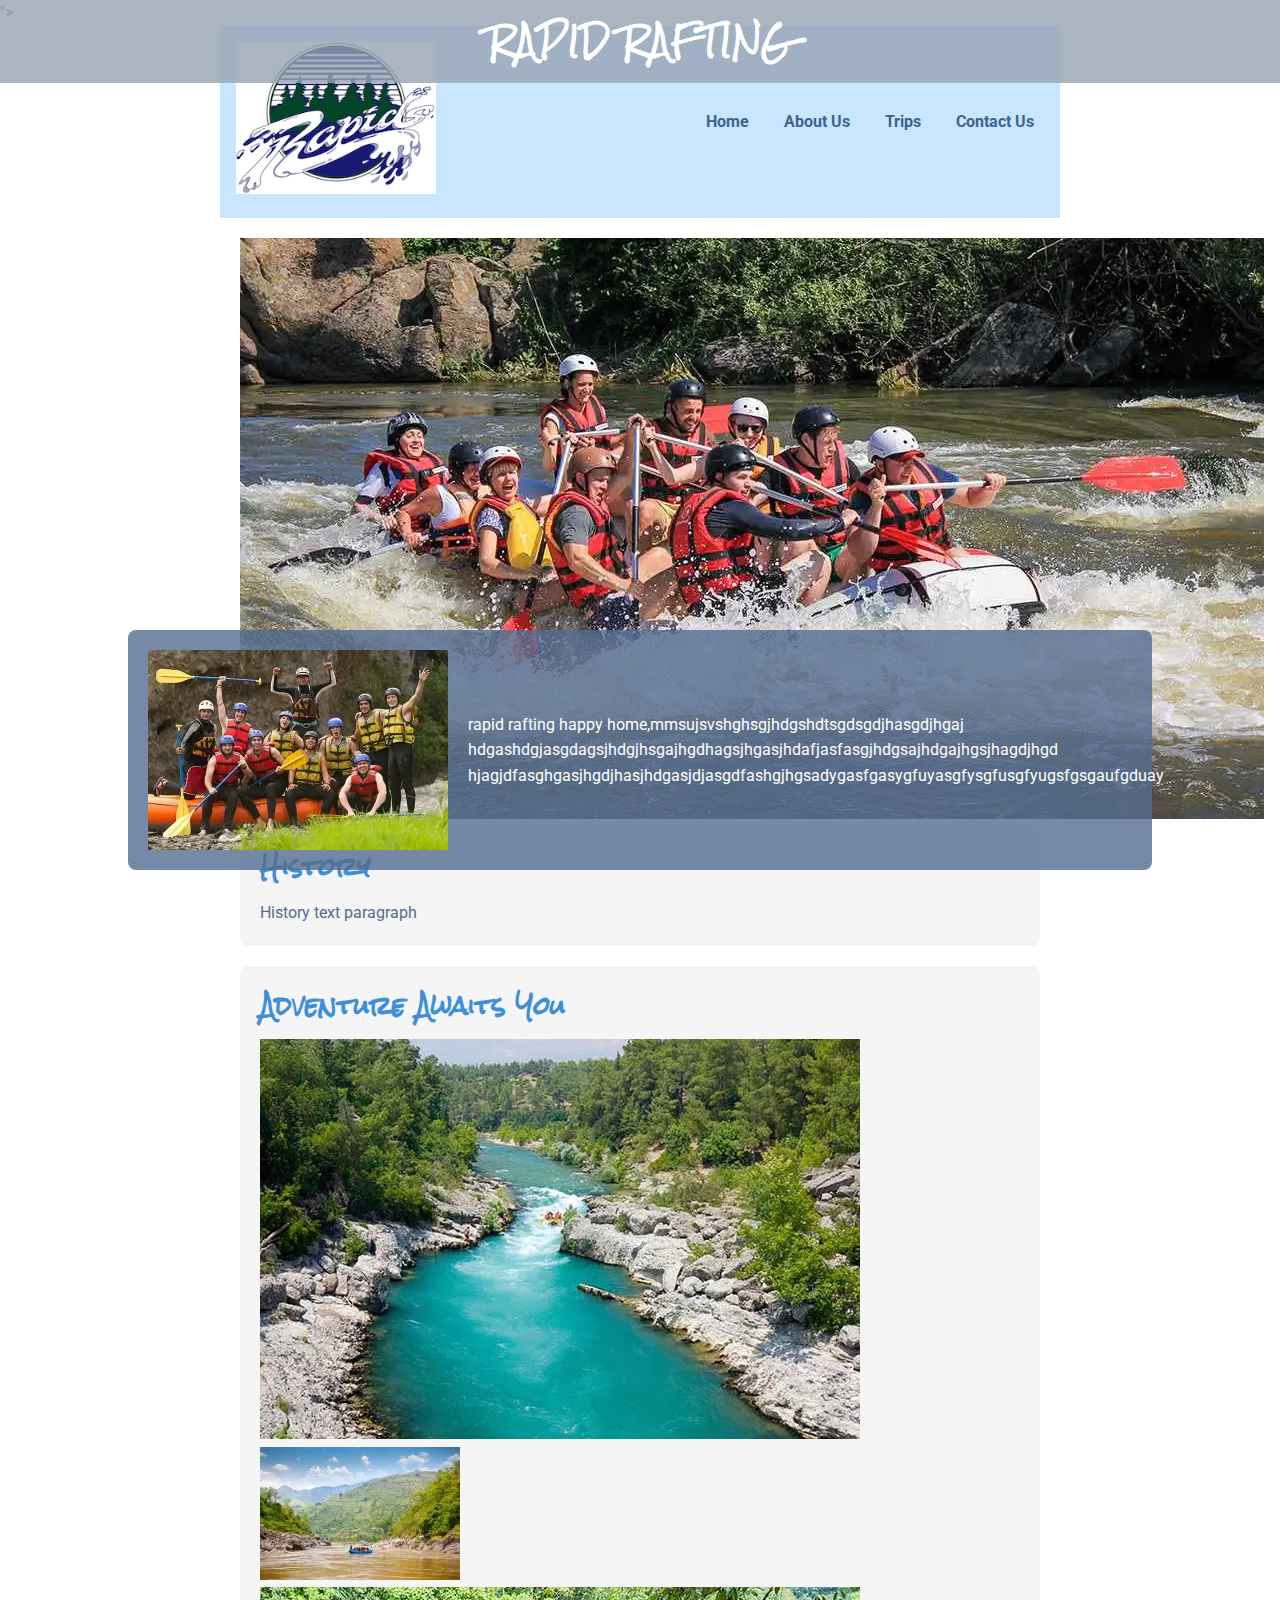
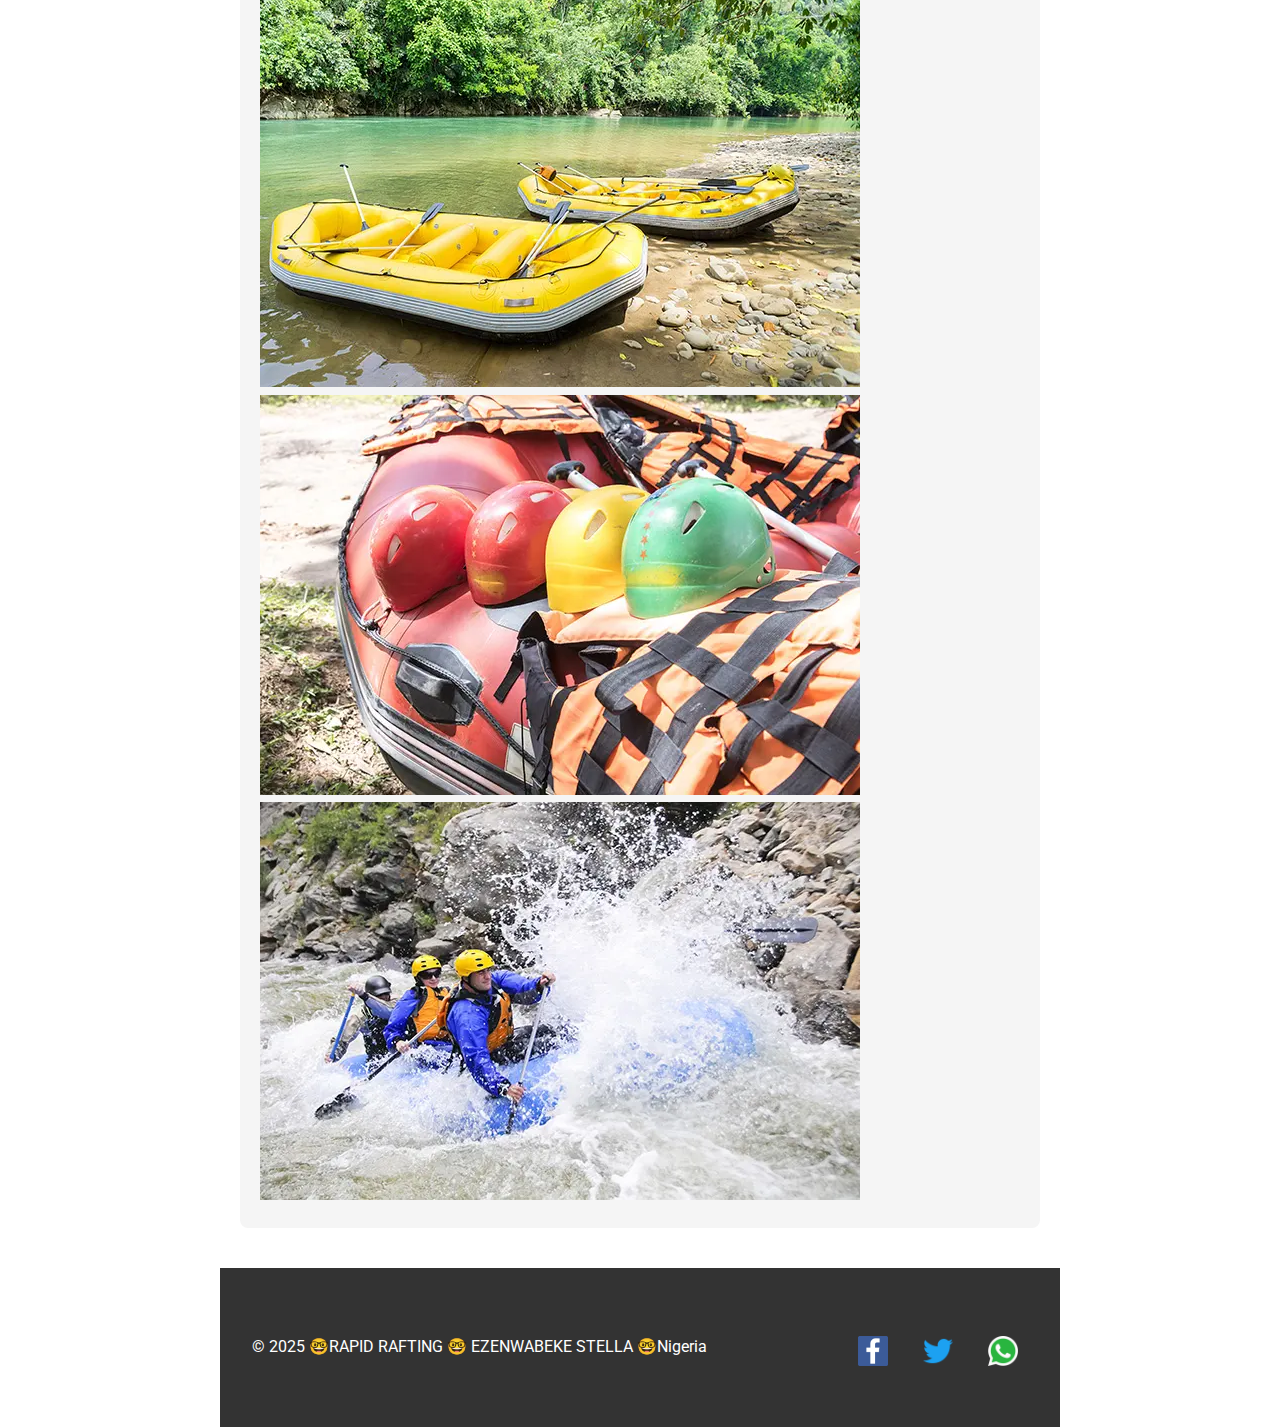
<file: wwr/about.html>
<!DOCTYPE html>
<html lang="en">
<head>
    <meta charset="UTF-8">
    <meta name="viewport" content="width=device-width, initial-scale=1.0">
    <title>Document</title>
    <link rel="stylesheet" href="styles/styles.css">
    <link rel="preconnect" href="https://fonts.googleapis.com">
    <link rel="preconnect" href="https://fonts.gstatic.com" crossorigin>
    <link href="https://fonts.googleapis.com/css2?family=Bitcount+Prop+Single:wght@100..900&family=Roboto&family=Rock+Salt&display=swap" rel="stylesheet">">
    <link rel="stylesheet" href="styles/rafting.css">
</head>
<body>
    <header>
        <div class="logo-box">
            <img src="images/wwr-image.webp" alt="RAPID logo" width="200">
        </div>
        <nav>
            <a href="index.html">Home</a>
            <a href="about.html">About Us</a>
            <a href="trips.html">Trips</a>
            <a href="contact.html">Contact Us</a>
        </nav>
    </header>
    <main>
        <div id="hero-box">
            <img src="images/rafting.webp" alt="hero logo desc">
            <h1> RAPID RAFTING</h1>
            <article>
                <img src="images/happyperson.webp" alt="Happy Client">
                <p> rapid rafting happy home,mmsujsvshghsgjhdgshdtsgdsgdjhasgdjhgaj
                    hdgashdgjasgdagsjhdgjhsgajhgdhagsjhgasjhdafjasfasgjhdgsajhdgajhgsjhagdjhgd
                    hjagjdfasghgasjhgdjhasjhdgasjdjasgdfashgjhgsadygasfgasygfuyasgfysgfusgfyugsfgsgaufgduay</p>
            </article>
            <section class="History">
                <h2> History</h2>
                <p> History text paragraph</p>
            </section>
            <section class="Adventure">
                <h2> Adventure Awaits You</h2>
                <img src="images/narrow-river.webp" alt="narrow-river">
                <img src="images/mountaintopview.webp" alt="mountaintopview">
                <img src="images/hugerafts.webp" alt="hugerafts">
                <img src="images/sturdygear.webp" alt="sturdygear">
                <img src="images/funteam.webp" alt="funteam">
            </section>
        </div>
    </main>
    <footer>
        <p>&copy; 2025 🤓RAPID RAFTING 🤓 EZENWABEKE STELLA 🤓Nigeria</p>
        <nav class="socialmedia">
            <a href="http://facebook.com">
                <img src="images/facebook-logo.webp" alt="facebook">
            </a>
            <a href="http://twitter.com">
                <img src="images/twitter-logo.webp" alt="twitter">
            </a><a href="http://whatsapp.com">
                <img src="images/whatsapp-logo.webp" alt="whatsapp">
            </a>
        </nav>
    </footer>
</body>
</html>
</file>
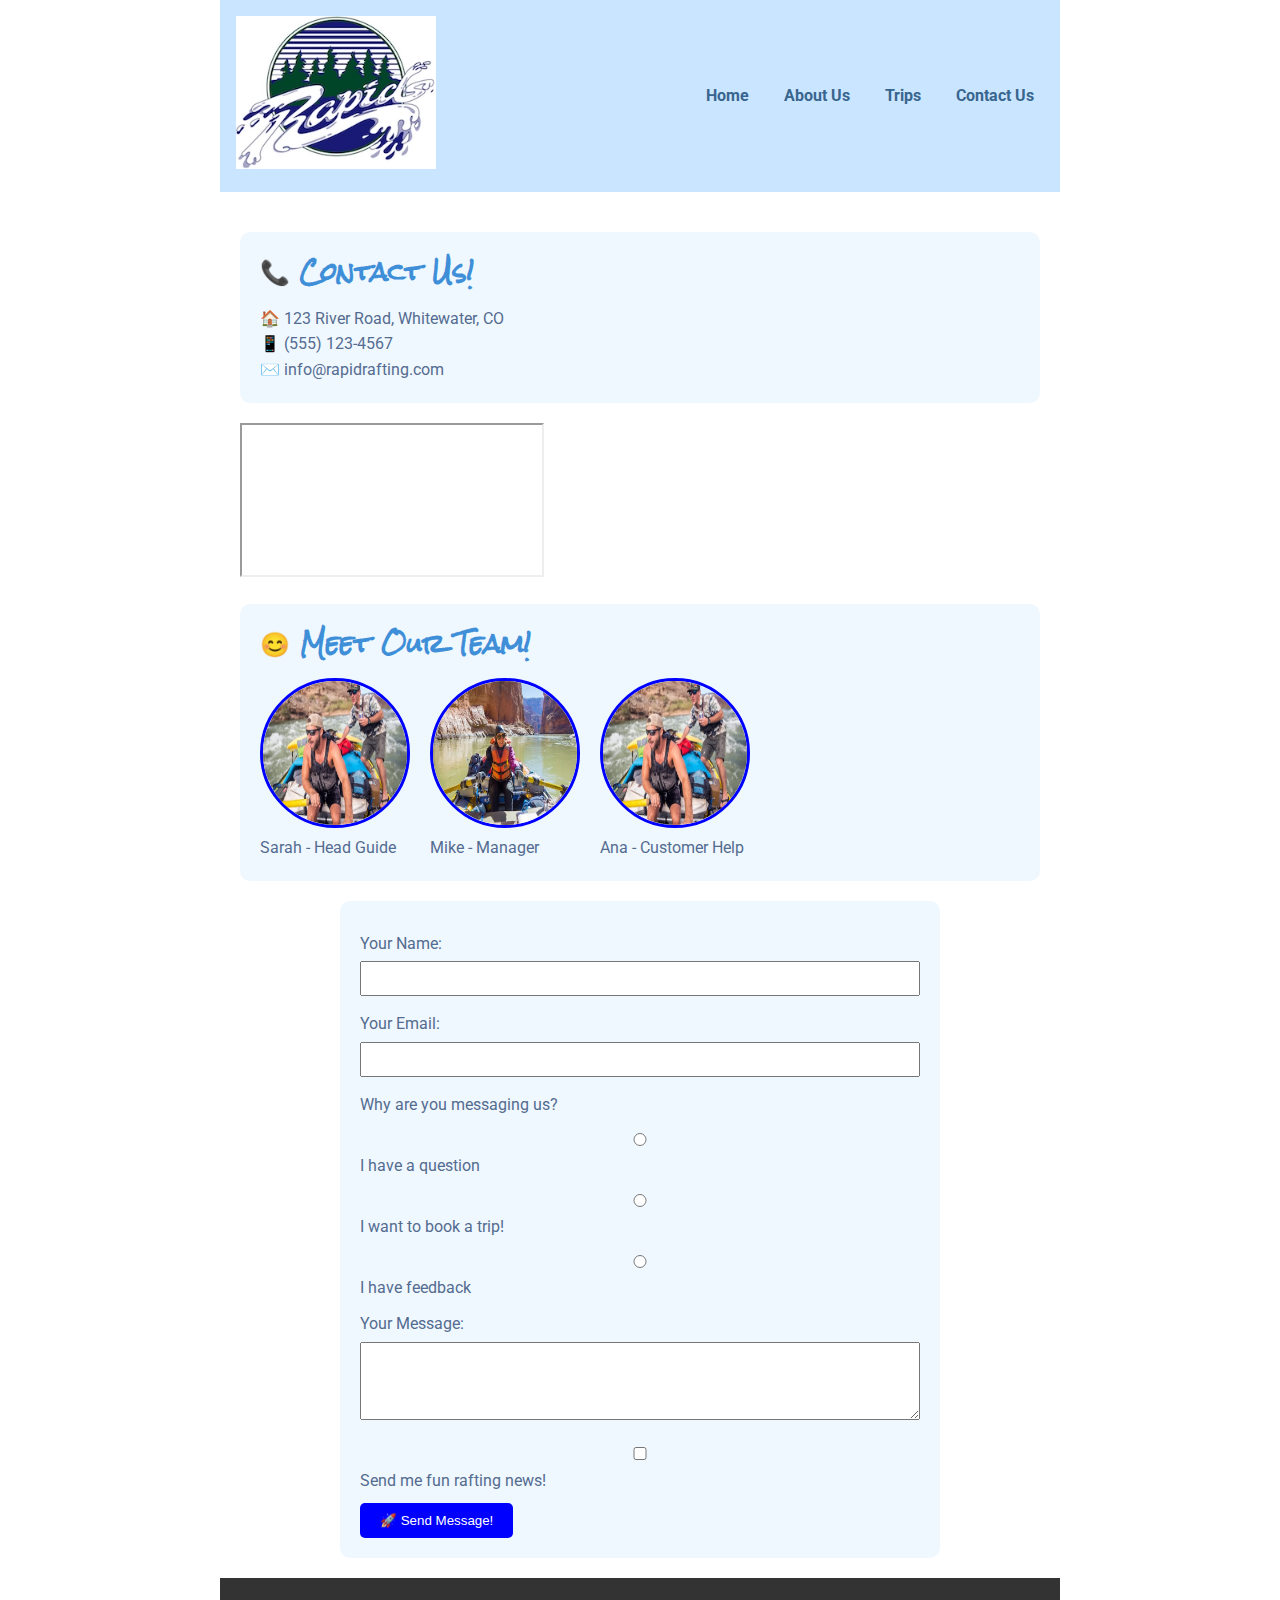
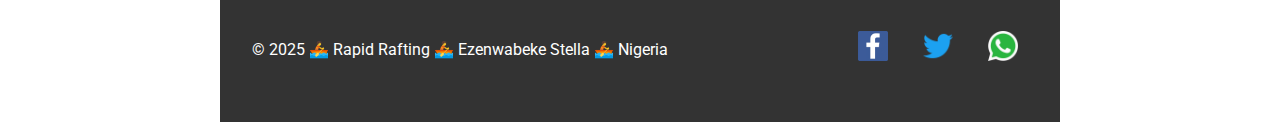
<file: wwr/contact.html>
<!DOCTYPE html>
<html lang="en">

<head>
    <meta charset="UTF-8">
    <meta name="viewport" content="width=device-width, initial-scale=1.0">
    <meta name="author" content="Ezenwabeke Stella">
    <title>Contact Us - Rapid Rafting</title>
    <meta name="description" content="Contact Rapid Rafting for questions, bookings, or just to say hello!">
    <link rel="stylesheet" href="styles/rafting.css">
    <link rel="preconnect" href="https://fonts.googleapis.com">
    <link rel="preconnect" href="https://fonts.gstatic.com" crossorigin>
    <link href="https://fonts.googleapis.com/css2?family=Rock+Salt&family=Roboto:wght@400;700&display=swap"
        rel="stylesheet">
</head>

<body>
    <header>
        <div class="logo-box">
            <img src="images/wwr-image.webp" alt="Rapid Rafting Logo" width="200">
        </div>
        <nav>
            <a href="index.html">Home</a>
            <a href="about.html">About Us</a>
            <a href="trips.html">Trips</a>
            <a href="contact.html">Contact Us</a>
        </nav>
    </header>
    <main>
        <section class="contact-info">
            <h2>📞 Contact Us!</h2>
            <p>🏠 123 River Road, Whitewater, CO</p>
            <p>📱 (555) 123-4567</p>
            <p>✉️ info@rapidrafting.com</p>
        </section>
        <div class="map">
            <iframe src="https://www.google.com/maps/embed?pb=!1m18!1m12!1m3!1d12345.678901234567!2d-106.12345678901234!3d38.98765432109876!2m3!1f0!2f0!3f0!3m2!1i1024!2i768!4f13.1!3m3!1m2!1s0x0%3A0x0!2zMzjCsDU5JzE1LjYiTiAxMDbCsDA3JzM0LjQiVw!5e0!3m2!1sen!2sus!4v1234567890123!5m2!1sen!2sus" allowfullscreen></iframe>
        </div>
        <section class="team">
            <h2>😊 Meet Our Team!</h2>
            <div class="team-photos">
                <figure>
                    <img src="images/guide 1.webp" alt="Sarah the Guide">
                    <figcaption>Sarah - Head Guide</figcaption>
                </figure>
                <figure>
                    <img src="images/guide 2.webp" alt="Mike the Manager">
                    <figcaption>Mike - Manager</figcaption>
                </figure>
                <figure>
                    <img src="images/guide 1.webp" alt="Ana the Helper">
                    <figcaption>Ana - Customer Help</figcaption>
                </figure>
            </div>
        </section>
        <form>
            <label>Your Name: <input type="text" name="name" required></label>
            <label>Your Email: <input type="email" name="email" required></label>
        
            <p>Why are you messaging us?</p>
            <label><input type="radio" name="reason" value="question"> I have a question</label>
            <label><input type="radio" name="reason" value="booking"> I want to book a trip!</label>
            <label><input type="radio" name="reason" value="feedback"> I have feedback</label>
        
            <label>Your Message: <textarea name="message" rows="4"></textarea></label>
        
            <label><input type="checkbox" name="newsletter"> Send me fun rafting news!</label>
        
            <button type="submit">🚀 Send Message!</button>
        </form>
    </main>
    <footer>
        <p>&copy; 2025 🚣 Rapid Rafting 🚣 Ezenwabeke Stella 🚣 Nigeria</p>
        <nav class="sociallinks">
            <a href="https://facebook.com" target="_blank">
                <img src="images/facebook-logo.webp" alt="Facebook" width="30">
            </a>
            <a href="https://twitter.com" target="_blank">
                <img src="images/twitter-logo.webp" alt="Twitter" width="30">
            </a>
            <a href="https://whatsapp.com" target="_blank">
                <img src="images/whatsapp-logo.webp" alt="WhatsApp" width="30">
            </a>
        </nav>
    </footer>
</body>

</html>
</file>
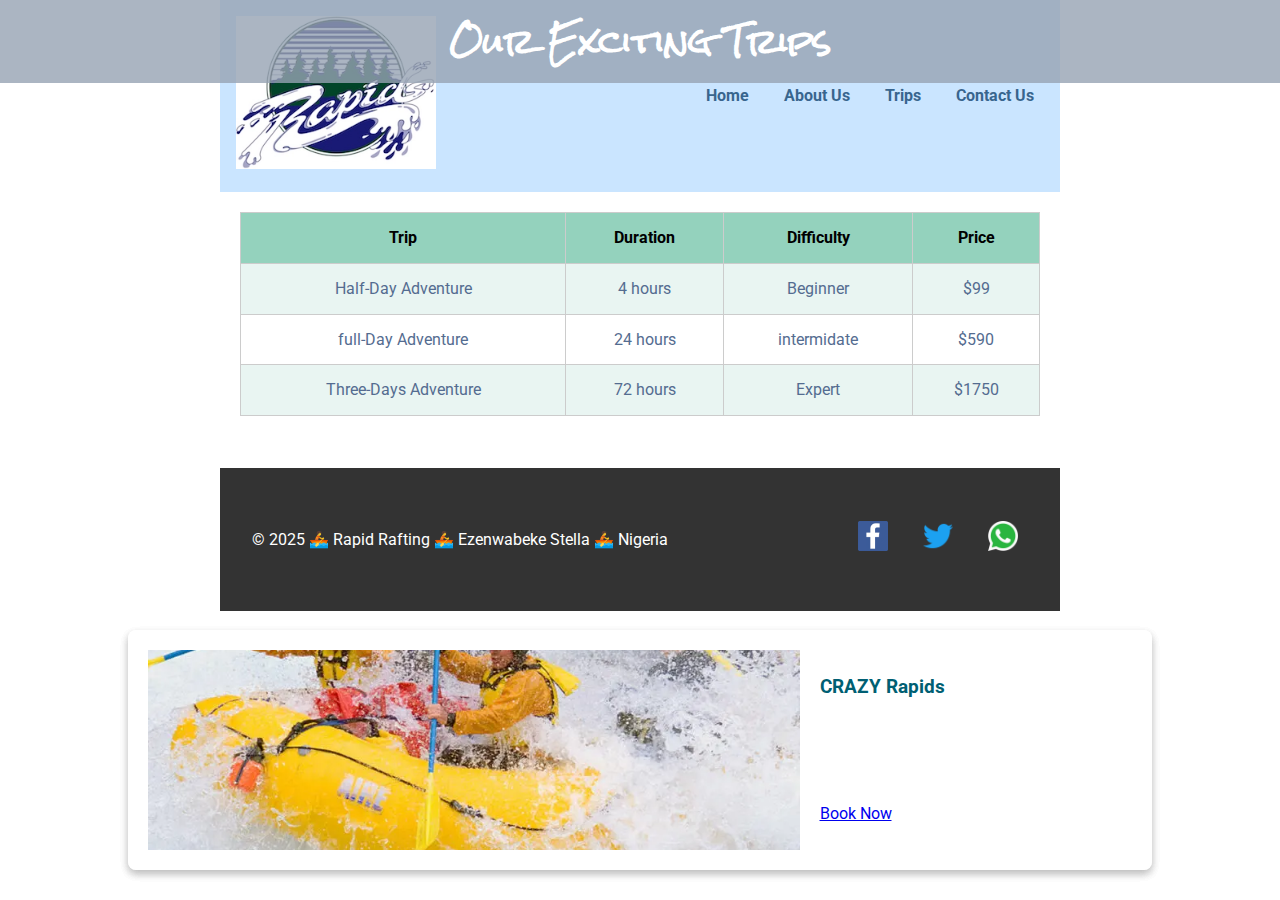
<file: wwr/trips.html>
<!DOCTYPE html>
<html lang="en">

<head>
    <meta charset="UTF-8">
    <meta name="viewport" content="width=device-width, initial-scale=1.0">
    <meta name="author" content="Ezenwabeke Stella">
    <title>Trips - Rapid Rafting</title>
    <meta name="description" content="Book your dream rafting trip with Rapid Rafting!">
    <link rel="stylesheet" href="styles/rafting.css">
    <link rel="preconnect" href="https://fonts.googleapis.com">
    <link rel="preconnect" href="https://fonts.gstatic.com" crossorigin>
    <link href="https://fonts.googleapis.com/css2?family=Rock+Salt&family=Roboto:wght@400;700&display=swap"
        rel="stylesheet">
</head>

<body>
    <header>
        <div class="logo-box">
            <img src="images/wwr-image.webp" alt="Rapid Rafting Logo" width="200">
        </div>
        <nav>
            <a href="index.html">Home</a>
            <a href="about.html">About Us</a>
            <a href="trips.html">Trips</a>
            <a href="contact.html">Contact Us</a>
        </nav>
    </header>

    <main>
        <h1>Our Exciting Trips</h1>
        <table>
            <tr>
                <th>Trip</th>
                <th>Duration</th>
                <th>Difficulty</th>
                <th>Price</th>
            </tr>
            <tr>
                <td>Half-Day Adventure</td>
                <td>4 hours</td>
                <td>Beginner</td>
                <td>$99</td>
            </tr>
            <tr>
                <td>full-Day Adventure</td>
                <td>24 hours</td>
                <td>intermidate</td>
                <td>$590</td>
            </tr><tr>
                <td>Three-Days Adventure</td>
                <td>72 hours</td>
                <td>Expert</td>
                <td>$1750</td>
            </tr>
        </table>

        <div class="trip-cards">
            <article class="trip-card">
                <img src="images/trip1.webp" alt="Half-Day Thrill">
                <div class="trip-info">
                    <h3>Half-Day Thrill</h3>
                    <p>Perfect for first-timers! Gentle rapids with scenic views.</p>
                    <div class="price">$99 per person</div>
                    <a href="contact.html" class="cta-button">Book Now</a>
                </div>
            </article>
        
        <article class="trip-card">
            <img src="images/trip2.webp" alt="Adrenaline Rapids">
            <div class="trip-info">
                <h3>Adrenaline Rapids</h3>
                <p>Perfect for intermidate rafters! Heart-pumping Class I rapids!.</p>
                <div class="price">$590 per person</div>
                <a href="contact.html" class="cta-button">Book Now</a>
            </div>
        </article>

        <article class="trip-card">
            <img src="images/trip3.webp" alt="CRAZY Rapids">
            <div class="trip-info">
                <h3>CRAZY Rapids</h3>
                <p>Perfect for Expert rafters! Intriguing and mind blowing three day rafting!</p>
                <div class="price">$1750 per person</div>
                <a href="contact.html" class="cta-button">Book Now</a>
            </div>
        </article>
        
    </main>

    <footer>
        <p>&copy; 2025 🚣 Rapid Rafting 🚣 Ezenwabeke Stella 🚣 Nigeria</p>
        <nav class="sociallinks">
            <a href="https://facebook.com" target="_blank">
                <img src="images/facebook-logo.webp" alt="Facebook" width="30">
            </a>
            <a href="https://twitter.com" target="_blank">
                <img src="images/twitter-logo.webp" alt="Twitter" width="30">
            </a>
            <a href="https://whatsapp.com" target="_blank">
                <img src="images/whatsapp-logo.webp" alt="WhatsApp" width="30">
            </a>
        </nav>
    </footer>
</body>

</html>
</file>
<file: wwr/styles/styles.css>
@font-face {
    font-family: 'rock_saltregular';
    src: url('../FONTS/RockSalt-webfont.eot');
    src: url('wwr/FONTS/RockSalt-webfont.eot?#iefix') format('embedded-opentype'),
        url('wwr/FONTS/RockSalt-webfont.woff2') format('woff2'),
        url('wwr/FONTS/RockSalt-webfont.woff') format('woff'),
        url('wwr/FONTS/RockSalt-webfont.ttf') format('truetype'),
        url('wwr/FONTS/RockSalt-webfont.svg#rock_saltregular') format('svg');
    font-weight: normal;
    font-style: normal;
}
body {
    font-family: 'rock_saltregular';
}

h1 {
    font-family: 'rock_saltregular';
}
</file>
<file: wwr/styles/rafting.css>
:root {
    --primary-color: #3f8fd8;
    --secondary-color: #38658e;
    --accent1-color: #546c90;
    --accent2-color: #89bbfe;
    --heading-font: "Rock Salt", cursive;
    --body-font: "Roboto", sans-serif;
    
}

* {
    margin: 0;
    padding: 0;
    box-sizing: border-box;
}

body {
    font-family: var(--body-font);
    color: var(--accent1-color);
    line-height: 1.6;
    
}

header,
main,
footer {
    max-width: 840px;
    margin: 0 auto;
    padding: 20px;
}

header {
    background-color: #CAE5FF;
    color: var(--accent2-color);
    display: flex;
    justify-content: space-between;
    align-items: center;
    padding: 1rem;
}

h1,
h2 {
    font-family: var(--heading-font);
    color: var(--primary-color);
    margin-bottom: 15px;
    
}

nav {
    display: flex;
    gap: 15px;
    justify-content: center;
    padding: 1rem 0;
}

nav a {
    color: var(--secondary-color);
    text-decoration: none;
    padding: 5px 10px;
    border-radius: 5px;
    transition: background-color 0.3s;
    font-weight: bold;
}

nav a:hover {
    background-color: var(--primary-color);
    color: white;
}

.hero {
    position: relative;
    margin-bottom: 30px;
    padding: 3rem 2rem;
    text-align: center;
    background-color: #e9ecef;
    
}

.hero img {
    display: block;
    width: 100%;
    height: auto;
    border-radius: 8px;
    
}

h1 {
    position: absolute;
    top: 0px;
    left: 0;
    right: 0;
    width: 100%;
    padding: 16px;
    text-align: center;
    background-color: rgba(150, 162, 179, 0.8);
    color: white;
    margin: 0;
}

article {
    position: absolute;
    bottom: 30px;
    left: 50%;
    transform: translateX(-50%);
    width: 80%;
    padding: 20px;
    background-color: rgba(84, 108, 144, 0.8);
    color: white;
    border-radius: 8px;
    display: flex;
    gap: 20px;
    align-items: center;
    height: auto;
}

.hero article img {
    float: none;
    width: 150px;
    height: auto;
    border-radius: 8px;
    border: 2px solid white;
    margin: 0;
    box-shadow: 0 2px 5px rgba(0, 0, 0, 0.2);
}

.socialmedia {
    display: flex;
    justify-content: center;
    gap: 15px;
    margin-top: 15px;
}

.socialmedia a img {
    width: 30px;
    height: 30px;
    transition: opacity 0.3s;
}

.socialmedia a img:hover {
    opacity: 0.8;
}

section {
    background-color: #f5f5f5;
    padding: 20px;
    border-radius: 8px;
    margin-bottom: 20px;
}
.history {
    padding: 3rem 2rem;
    max-width: 800px;
    margin: 0 auto;
}

.history h2 {
    margin-bottom: 1.5rem;
    text-align: center;
}
.adventures {
    padding: 3rem 2rem;
    background-color: #f8f9fa;
}

.adventures h2 {
    text-align: center;
    margin-bottom: 2rem;
}

.gallery {
    display: flex;
    justify-content: center;
    gap: 1.5rem;
    flex-wrap: wrap;
    max-width: 1200px;
    margin: 0 auto;
}

.gallery figure {
    width: 180px;
    text-align: center;
}

.gallery img {
    width: 100%;
    height: 120px;
    object-fit: cover;
    border-radius: 8px;
    margin-bottom: 0.5rem;
}
footer {
    background-color: #333;
    color: white;
    padding: 2rem;
    display: flex;
    justify-content: space-between;
    align-items: center;
}

/* Contact Page Styles */
.contact-info,
.team,
form {
    background: #f0f8ff;
    padding: 20px;
    border-radius: 10px;
    margin: 20px 0;
}

.team-photos {
    display: flex;
    gap: 20px;
}

.team-photos img {
    width: 150px;
    height: 150px;
    border-radius: 50%;
    border: 3px solid blue;
}

form {
    max-width: 600px;
    margin: 0 auto;
}

form label {
    display: block;
    margin: 10px 0;
}

form input,
form textarea {
    width: 100%;
    padding: 8px;
    margin: 5px 0;
}

button {
    background: blue;
    color: white;
    padding: 10px 20px;
    border: none;
    border-radius: 5px;
    cursor: pointer;
}

button:hover {
    background: darkblue;
}

.socialmedia {
    display: flex;
    justify-content: center;
    gap: 15px;
    margin-top: 15px;
}

.socialmedia a img {
    width: 30px;
    height: 30px;
    transition: opacity 0.3s;
}

.socialmedia a img:hover {
    opacity: 0.8;
}
footer {
    background-color: #333;
    color: white;
    padding: 2rem;
    display: flex;
    justify-content: space-between;
    align-items: center;
}
.trip-grid {
    display: grid;
    grid-template-columns: repeat(auto-fit, minmax(200px, 1fr));
    gap: 20px;
    padding: 20px;
}
.trip-grid img {
    width: 150px;
    height: 150px;
    border-radius: 0%;
    border: 3px solid rgb(41, 41, 66);
}

/* ===== TRIPS PAGE ===== */
table {
    width: 100%;
    border-collapse: collapse;
    margin-bottom: 2rem;
    z-index: 10;
}
.trips-title {
    position: absolute;
    top: 150px;
    left: 0;
    right: 0;
    width: 100%;
    padding: 10px;
    text-align: center;
    background-color: rgba(84, 108, 144, 0.8);
    box-shadow: inset;
    color: white;
    margin: 0;
}
table th,
table td {
    border: 1px solid #ccc;
    padding: 0.75rem;
    text-align: center;
}

table th {
    background-color: #94d2bd;
    color: #000;
}

table tr:nth-child(even) {
    background-color: #e9f5f2;
}

/* === Trip Cards Grid === */
.trip-grid {
    display: grid;
    grid-template-columns: repeat(auto-fit, minmax(280px, 1fr));
    gap: 2rem;
}

.trip-card {
    background: #fff;
    border-radius: 8px;
    overflow: hidden;
    box-shadow: 0 4px 8px rgba(0, 0, 0, 0.1);
    transition: transform 0.8s ease;
}

.trip-card:hover {
    transform: translateY(-15px);
}

.trip-card img {
    width: 100%;
    height: 200px;
    object-fit: cover;
}

.trip-card-content {
    padding: 1rem;
}

.trip-card h3 {
    color: #005f73;
    margin-bottom: 0.5rem;
}

.trip-card p {
    font-size: 0.95rem;
    margin-bottom: 1rem;
}

.trip-price {
    font-weight: bold;
    color: #ee9b00;
    margin-bottom: 1rem;
}

.trip-cta {
    display: inline-block;
    background-color: #0a9396;
    color: #fff;
    padding: 0.5rem 1rem;
    border-radius: 5px;
    text-decoration: none;
    transition: background 0.3s ease;
}

.trip-cta:hover {
    background-color: #00707c;
}
</file>
